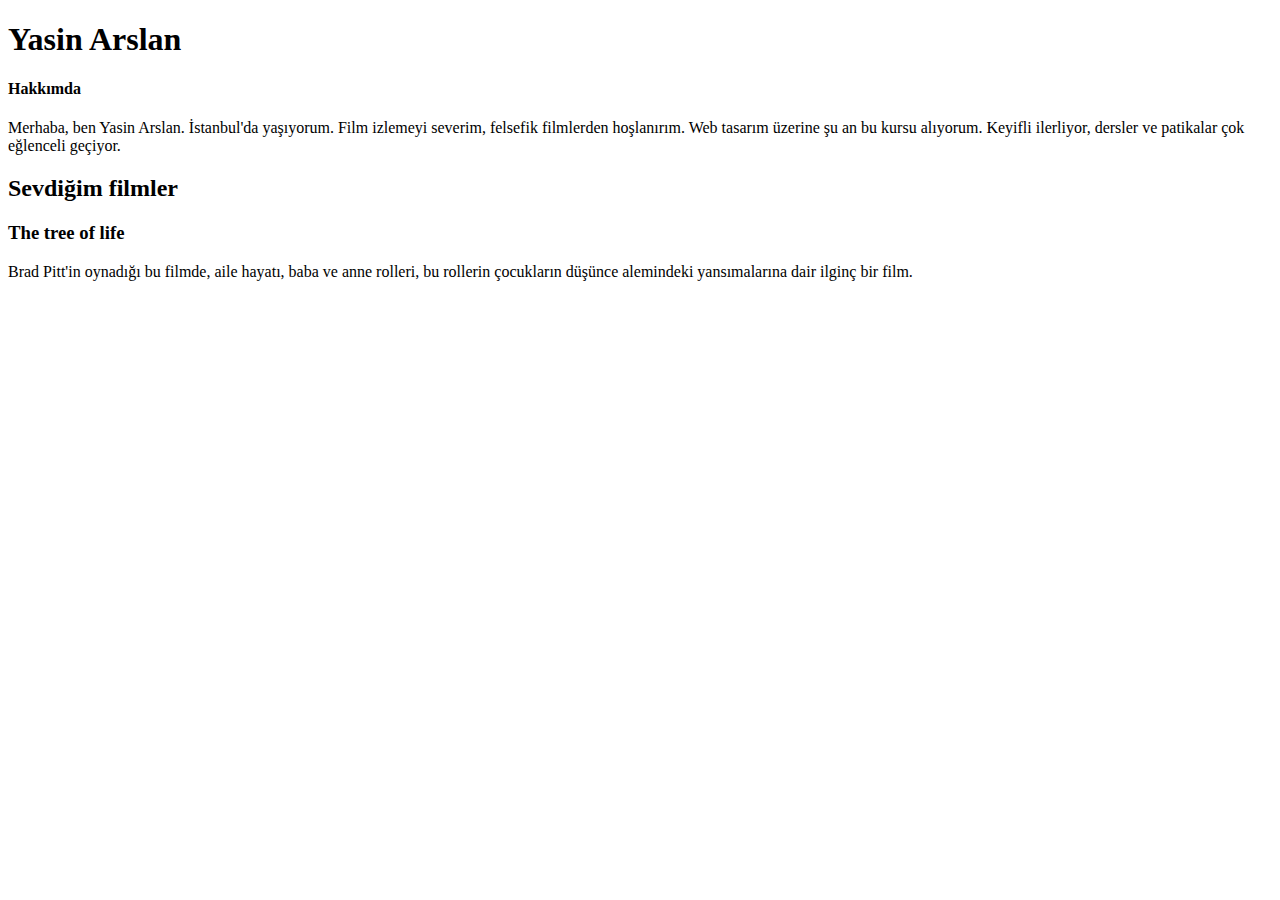
<file: index.html>
<!DOCTYPE html>
<html lang="tr">

<body>

<h1> Yasin Arslan </h1>

<h4> Hakkımda </h4>

<p> Merhaba, ben Yasin Arslan. İstanbul'da yaşıyorum. Film izlemeyi severim, felsefik filmlerden hoşlanırım. Web tasarım üzerine şu an bu kursu alıyorum. Keyifli ilerliyor, dersler ve patikalar çok eğlenceli geçiyor. </p>

<h2> Sevdiğim filmler </h2>

<h3>The tree of life</h3>

<p>Brad Pitt'in oynadığı bu filmde, aile hayatı, baba ve anne rolleri, bu rollerin çocukların düşünce alemindeki yansımalarına dair ilginç bir film.</p>

</body>
</html>
</file>
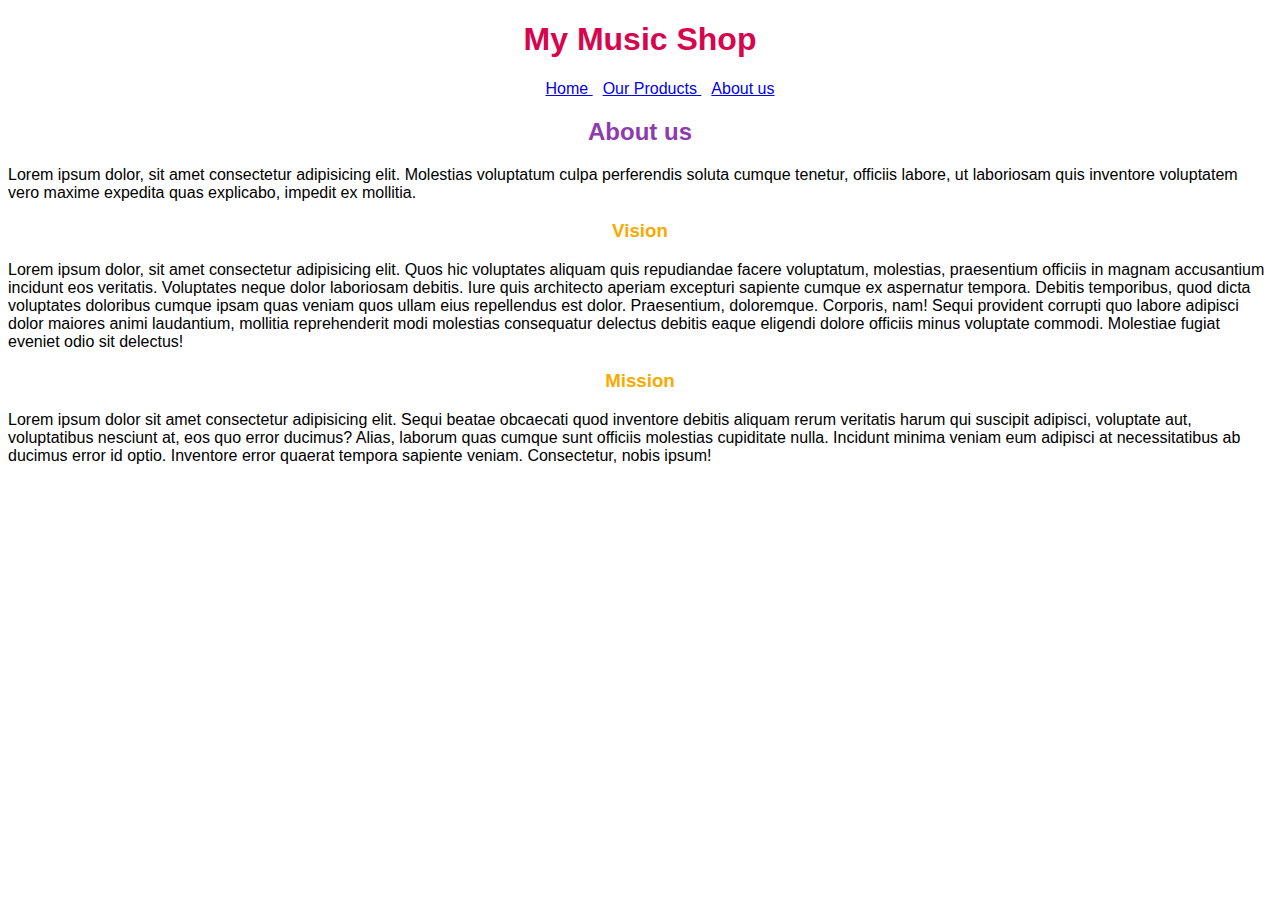
<file: CSS_1/about-us.html>
<!DOCTYPE html>
<html lang="en">
<head>
    <meta charset="UTF-8">
    <meta http-equiv="X-UA-Compatible" content="IE=edge">
    <meta name="viewport" content="width=device-width, initial-scale=1.0">
    <title>My music Shop</title>
    <link rel="stylesheet" href="styles.css">
</head>
    <!-- Header Start -->
<header>
    <section class="center">
    <h1 style="color:#d7054d; font-weight: 10px;">
        My Music Shop
    </h1>
    <nav>
    <ol style="list-style-type: none;">
        <li style="display:inline; padding: 5px;">
            <a href="index.html">
                Home
            </a>
        </li>
        <li style="display:inline; padding: 5px;">
            <a href="products.html">
                Our Products
            </a>
        </li>
        <li style="display:inline; padding: 5px;">
            <a href="about-us.html">
                About us
            </a>
        </li>
    </ol>
    </nav>
    </section>
</header>

    <!-- Header End -->

<body>

    <!-- Body start -->
    
        <!-- Content 1 - start -->
        <section>
            <h2 class="center" style="color:#8d3bae"> 
                About us
            </h2>
            <p class="about-us">Lorem ipsum dolor, sit amet consectetur adipisicing elit. Molestias voluptatum culpa perferendis soluta cumque tenetur, officiis labore, ut laboriosam quis inventore voluptatem vero maxime expedita quas explicabo, impedit ex mollitia.</p>
            
            <h3 class="center" style="color:#f9aa00">
                Vision
            </h3>
                <p class="about-us">
                    Lorem ipsum dolor, sit amet consectetur adipisicing elit. Quos hic voluptates aliquam quis repudiandae facere voluptatum, molestias, praesentium officiis in magnam accusantium incidunt eos veritatis. Voluptates neque dolor laboriosam debitis.
                    Iure quis architecto aperiam excepturi sapiente cumque ex aspernatur tempora. Debitis temporibus, quod dicta voluptates doloribus cumque ipsam quas veniam quos ullam eius repellendus est dolor. Praesentium, doloremque. Corporis, nam!
                    Sequi provident corrupti quo labore adipisci dolor maiores animi laudantium, mollitia reprehenderit modi molestias consequatur delectus debitis eaque eligendi dolore officiis minus voluptate commodi. Molestiae fugiat eveniet odio sit delectus!
                </p>

            <h3 class="center" style="color:#f9aa00">
                Mission
            </h3>
                <p class="about-us">
                    Lorem ipsum dolor sit amet consectetur adipisicing elit. Sequi beatae obcaecati quod inventore debitis aliquam rerum veritatis harum qui suscipit adipisci, voluptate aut, voluptatibus nesciunt at, eos quo error ducimus?
                    Alias, laborum quas cumque sunt officiis molestias cupiditate nulla. Incidunt minima veniam eum adipisci at necessitatibus ab ducimus error id optio. Inventore error quaerat tempora sapiente veniam. Consectetur, nobis ipsum!
                </p>
        </section>
        <!-- Content 1 - End -->
    <!-- Body End -->
    
    <!-- Footer Start -->
    <!-- Footer End -->
</body>
</html>
</file>
<file: CSS_1/styles.css>
.center {
    text-align: center;
    font-family: Arial;
  }

  .text-center {
      text-align: center;
  }

  .about-us {
      text-align: left;
      font-family: Arial;
  }

  .nav {
      background-color: #f9aa00;
      padding: 10px;
      text-decoration: none;
      text-align: center;
      color: white;
      margin: 5px ;
      transition: right .5s 
      border-color .4s ease-out;
  }
</file>
